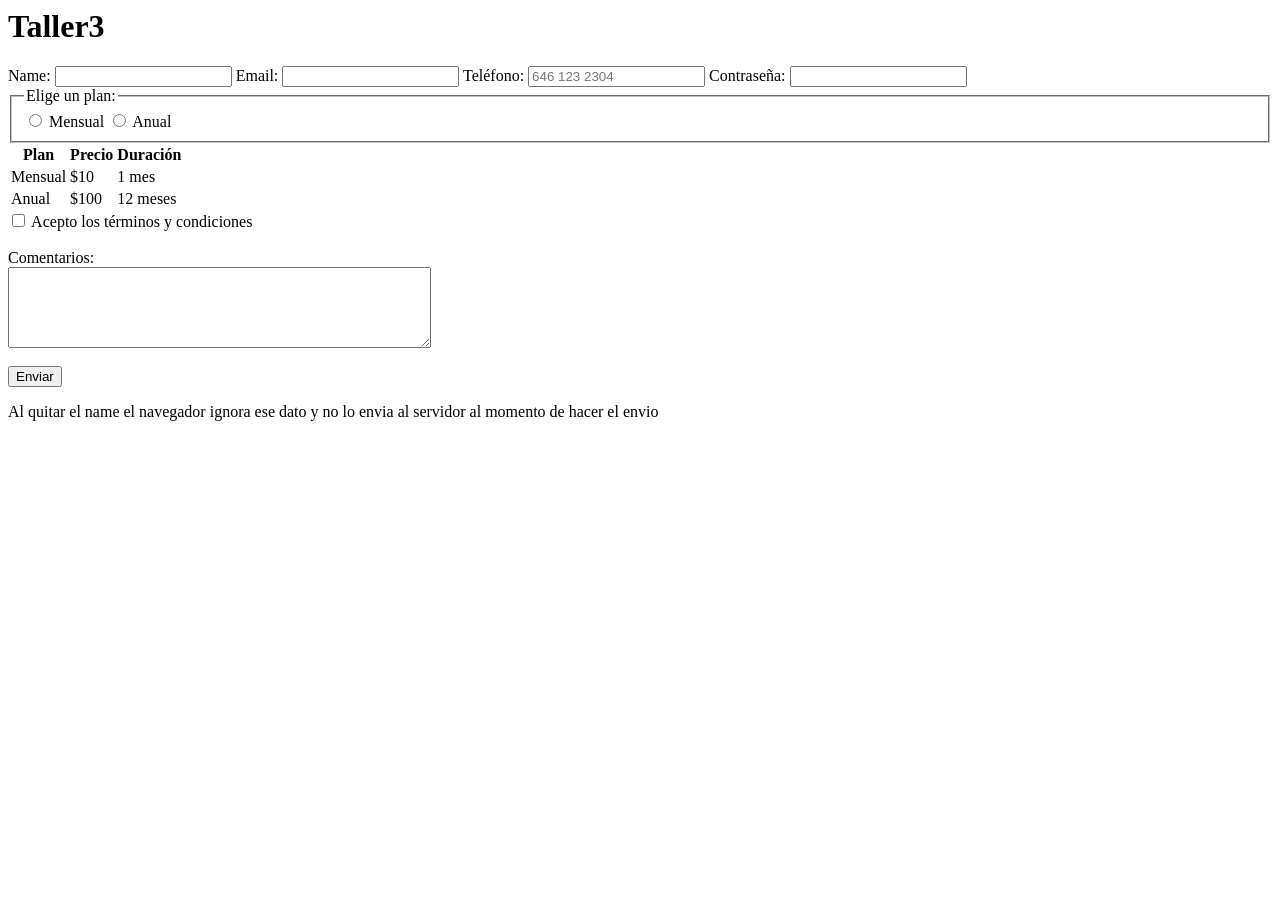
<file: todo.html>
<!doctype = html>
<html lang="en">
  <head>
    <meta charset="UTF-8" />
    <meta name="viewport" content="width=device-width, initial-scale=1.0" />
    <title>Semana2</title>
  </head>
  <body>
    <main>
      <h1>Taller3</h1>
      <form action="#" method="post">
        <label for="nombre">Name:</label>
        <input type="text" id="nombre" name="nombre" required />

        <label for="email">Email:</label>
        <input type="email" id="email" name="email" required />

        <label for="tel">Teléfono:</label>
        <input
          type="tel"
          id="tel"
          name="tel"
          pattern="[0-9]{10}"
          placeholder="646 123 2304"
          title="Debe ingresar un número de 10 dígitos sin espacios ni letras"
          required
        />

        <label for="password">Contraseña:</label>
        <input
          type="password"
          id="password"
          name="password"
          minlength="8"
          required
        />

        <fieldset>
          <legend>Elige un plan:</legend>
          <input
            type="radio"
            id="mensual"
            name="plan"
            value="mensual"
            required
          />
          <label for="plan1">Mensual</label>
          <input type="radio" id="anual" name="plan" value="anual" required />
          <label for="plan2">Anual</label>
        </fieldset>

        <table>
          <thead>
            <tr>
              <th>Plan</th>
              <th>Precio</th>
              <th>Duración</th>
            </tr>
          </thead>
          <tbody>
            <tr>
              <td>Mensual</td>
              <td>$10</td>
              <td>1 mes</td>
            </tr>
            <tr>
              <td>Anual</td>
              <td>$100</td>
              <td>12 meses</td>
            </tr>
          </tbody>
        </table>

        <label>
          <input type="checkbox" id="terminos" name="terminos" required />
          Acepto los términos y condiciones
        </label>

        <br><br>
        <label for="comentarios">Comentarios:</label>
        <br /><textarea id="comentarios" name="comentarios" rows="5" cols="50">
        </textarea>
        <br><br>

        <button id="enviar">Enviar</button>

        <p> Al quitar el name el navegador ignora ese dato y no lo envia al servidor al momento de hacer el envio
      </form>
    </main>
  </body>
</html>
</file>
